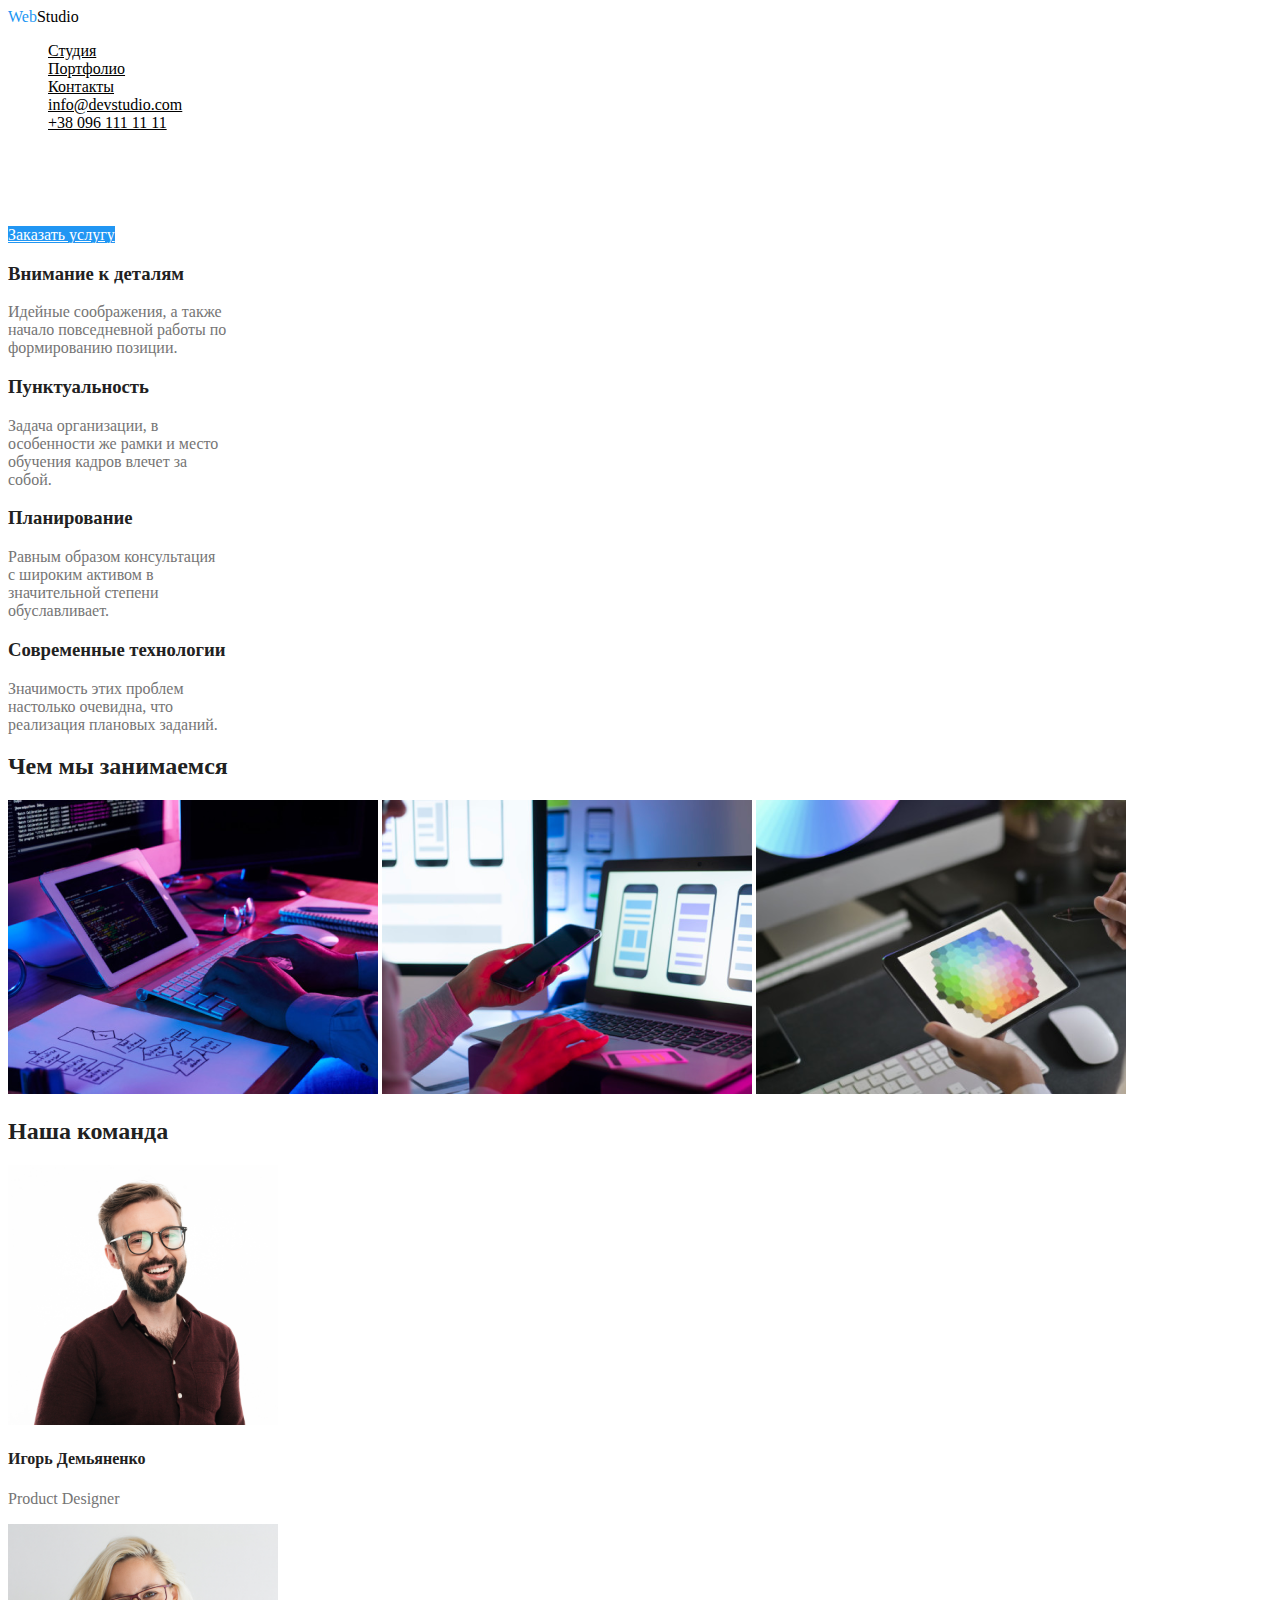
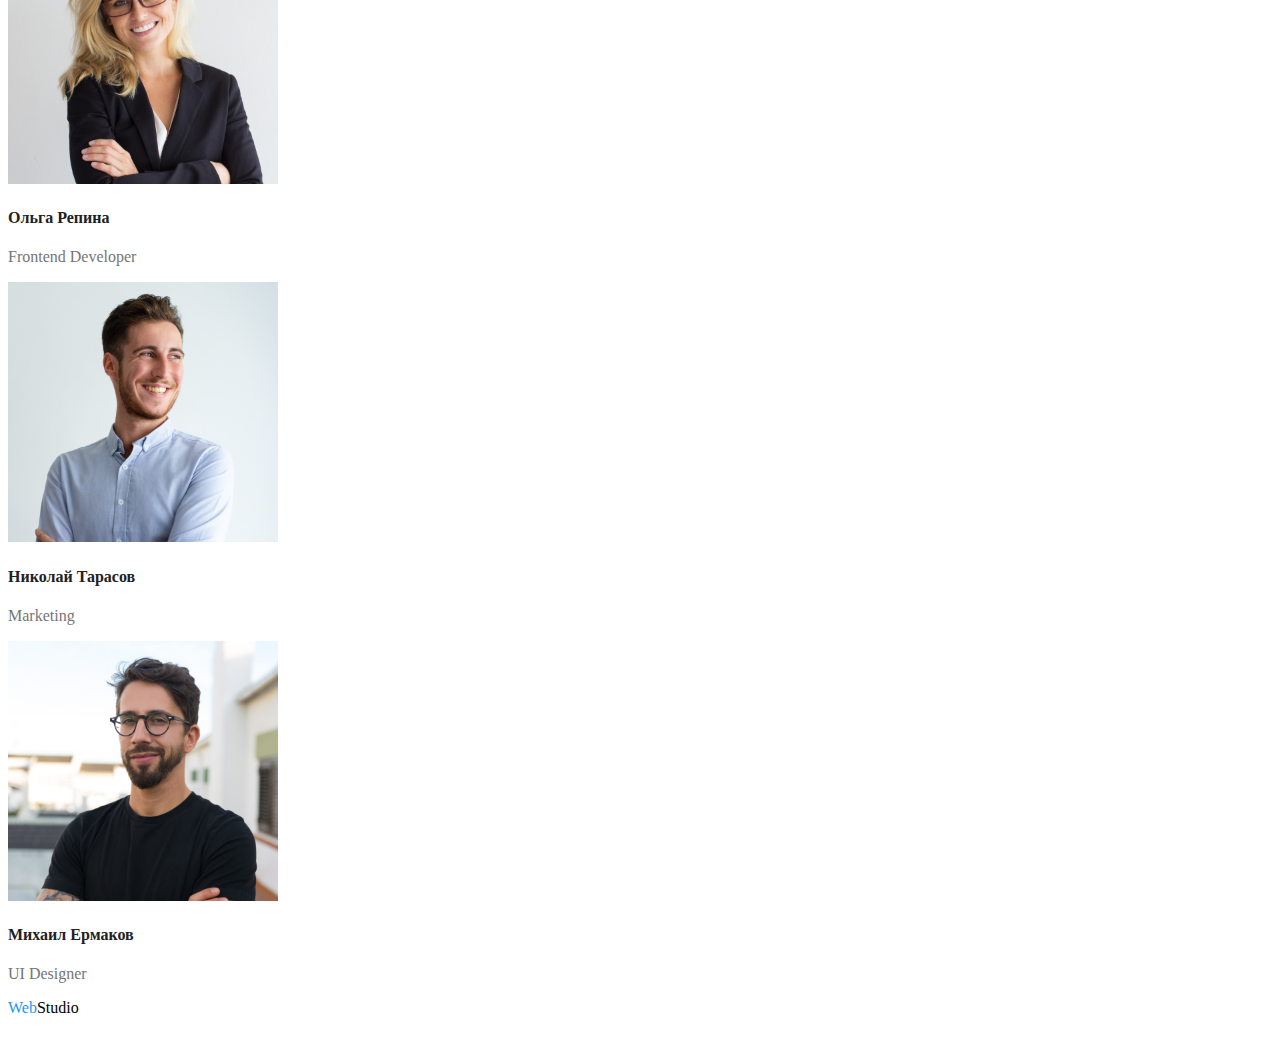
<file: index.html>
<!DOCTYPE html>
<html lang="ru">
<head>
    <meta charset="UTF-8">
    <meta name="viewport" content="width=device-width, initial-scale=1.0">
    <title>Title</title>
    <link rel="stylesheet" href="style.css">
</head>
<body class="page">
    
<main>

 <header>

<span><span class="colortext">Web</span>Studio</span>  

<nav>
    <ul class="site-nav list">
        <li><a href="" class="link">Студия</a></li> 
        <li><a href="" class="link">Портфолио</a></li>
        <li><a href="" class="link">Контакты</a></li>
        <li><a href="info@devstudio.com" class="link">info@devstudio.com</a></li> 
        <li><a href="+380961111111" class="link">+38 096 111 11 11</a></li> 
    </ul>
</nav>

</header>

<section class="title">

    <h2>Эффективные решения <br> для вашего бизнеса</h2>    
    <a href="" class="button" >Заказать услугу</a> 

</section>
<section>

    <h3>Внимание к деталям</h3>
    <p>Идейные соображения, а также<br> начало повседневной работы по<br> формированию позиции.</p>
    
    <h3>Пунктуальность</h3>
    <p>Задача организации, в<br> особенности же рамки и место<br> обучения кадров влечет за<br> собой.</p>
    
    <h3>Планирование</h3>
    <p>Равным образом консультация<br> с широким активом в<br> значительной степени<br> обуславливает.</p>
    
    <h3>Современные технологии</h3>
    <p>Значимость этих проблем<br> настолько очевидна, что<br> реализация плановых заданий.</p>

</section>
<section>
    <h2>Чем мы занимаемся</h2>
    
    <img src="./img/img1.png" width="370" height="294" alt="img1">
    <img src="./img/img2.png" width="370" height="294" alt="img2">
    <img src="./img/img3.png" width="370" height="294" alt="img3">

</section>
<section>

    <h2>Наша команда</h2>

    <img src="./img/foto1.png" width="270" height="260" alt="foto1">
    <h4>Игорь Демьяненко</h4>
    <p>Product Designer</p>

    <img src="./img/foto2.png" width="270" height="260" alt="foto2">
    <h4>Ольга Репина</h4>
    <p>Frontend Developer</p>

    <img src="./img/foto3.png" width="270" height="260" alt="foto3">
    <h4>Николай Тарасов</h4>    
    <p>Marketing</p>

    <img src="./img/foto4.png" width="270" height="260" alt="foto4">
    <h4>Михаил Ермаков</h4>
    <p>UI Designer</p>

</section>

    </main>
    <footer>
        <span><span class="colortext">Web</span>Studio</span>
        <address>
    
     <span class="address">г. Киев, пр-т Леси Украинки,<br> 26</span> 
    
    <a href="info@devstudio.com">info@devstudio.com</a>
    <a href="+380961111111">+38 096 111 11 11</a>
    
        </address>
    </footer>
</body>
</html>
</file>
<file: style.css>
:root {
    --primary-text-color: #212121;
    --title-text-color: #757575;
    --accent-color: #000000;
    --primary-nav-color: #2196F3;
}

.page {
    background: #FFFFFF;
    color: var(--primary-text-color);
}

.list {
    list-style: none;
}

.colortext {
    color: var(--primary-nav-color);
} 

span {
    color: var(--accent-color);
}

.site-nav .link {
    color: var(--accent-color);
}
.site-nav .link:hover,
.site-nav .link:focus{
    color: var(--primary-nav-color);
}
.title {
    color: #FFFFFF;
}
p {
    color: var(--title-text-color);
}
a {
    color: rgba(255, 255, 255, 0.6);
}
.button {
    background-color: var(--primary-nav-color);
    color: #FFFFFF;
}
.address {
    color: #FFFFFF;
}
</file>
